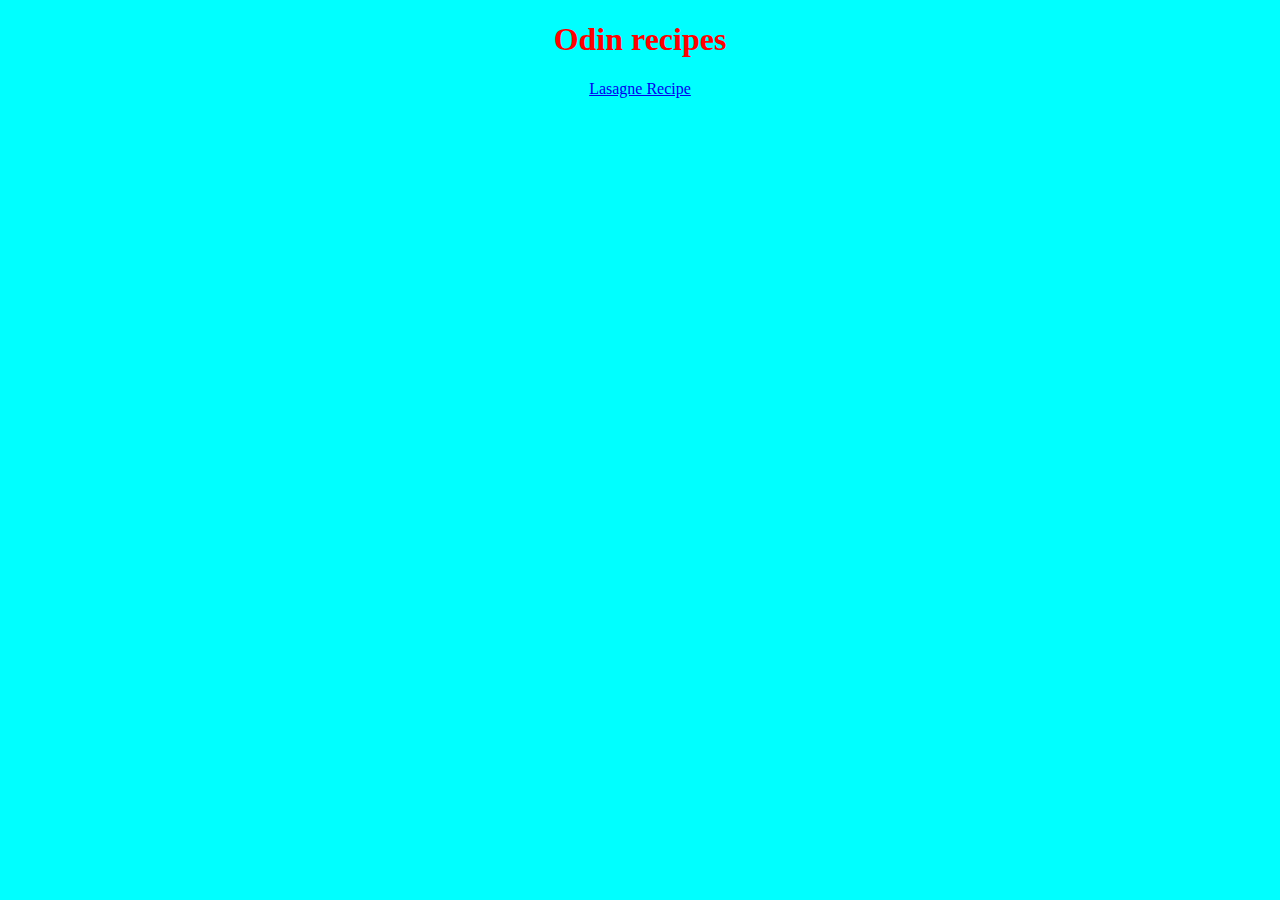
<file: index.html>
<!DOCTYPE html>
<html lang="en">
<head>
    <meta charset="UTF-8">
    <meta name="viewport" content="width=device-width, initial-scale=1.0">
    <link rel="stylesheet" href="styles.css">
    <title>Recipes</title>
</head>
<body>
    <h1>Odin recipes</h1>
    <a href="recipes/lasagne.html">Lasagne Recipe</a>
</body>
</html>
</file>
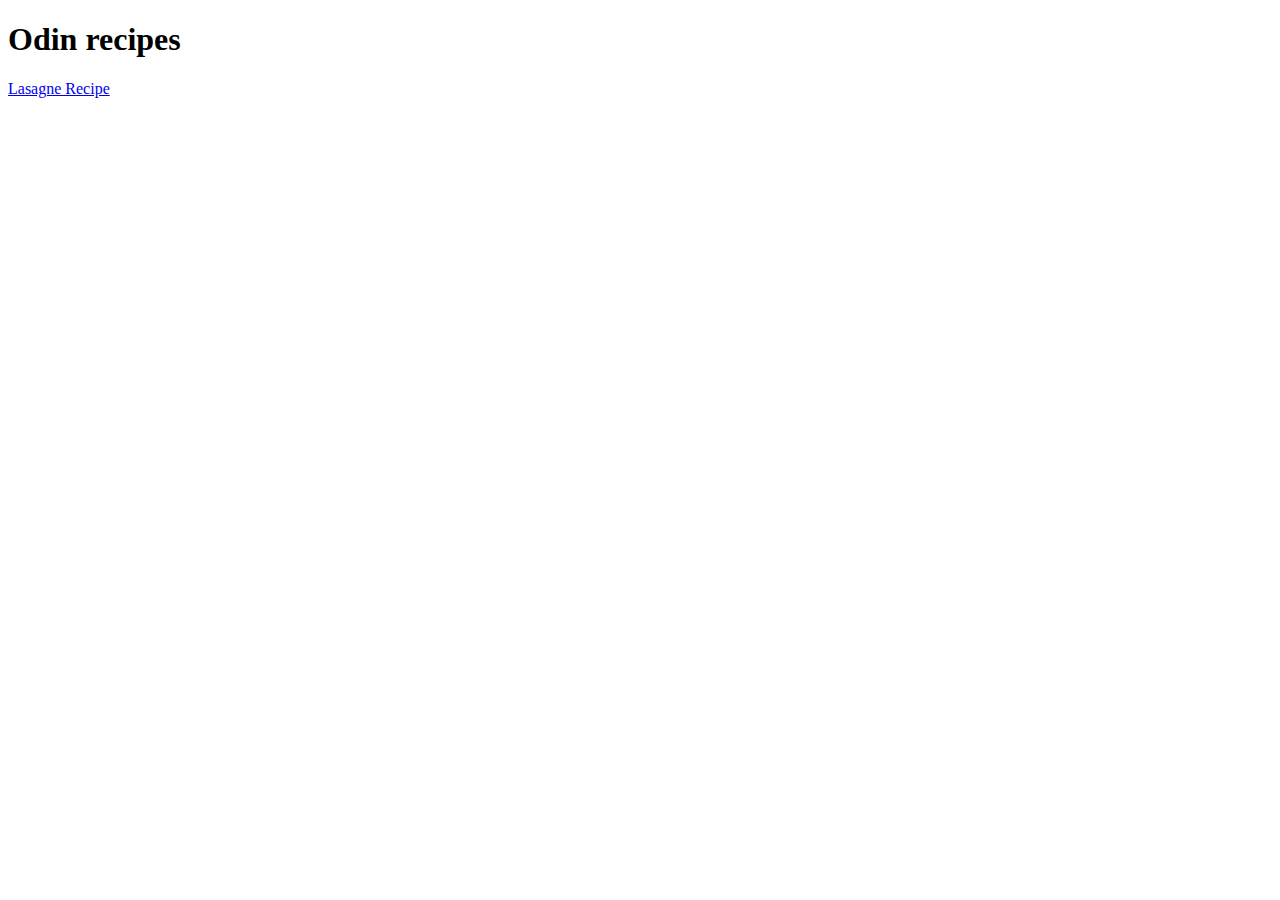
<file: homepage.html>
<!DOCTYPE html>
<html lang="en">
<head>
    <meta charset="UTF-8">
    <meta name="viewport" content="width=device-width, initial-scale=1.0">
    <title>Recipes</title>
</head>
<body>
    <h1>Odin recipes</h1>
    <a href="recipes/lasagne.html">Lasagne Recipe</a>
</body>
</html>
</file>
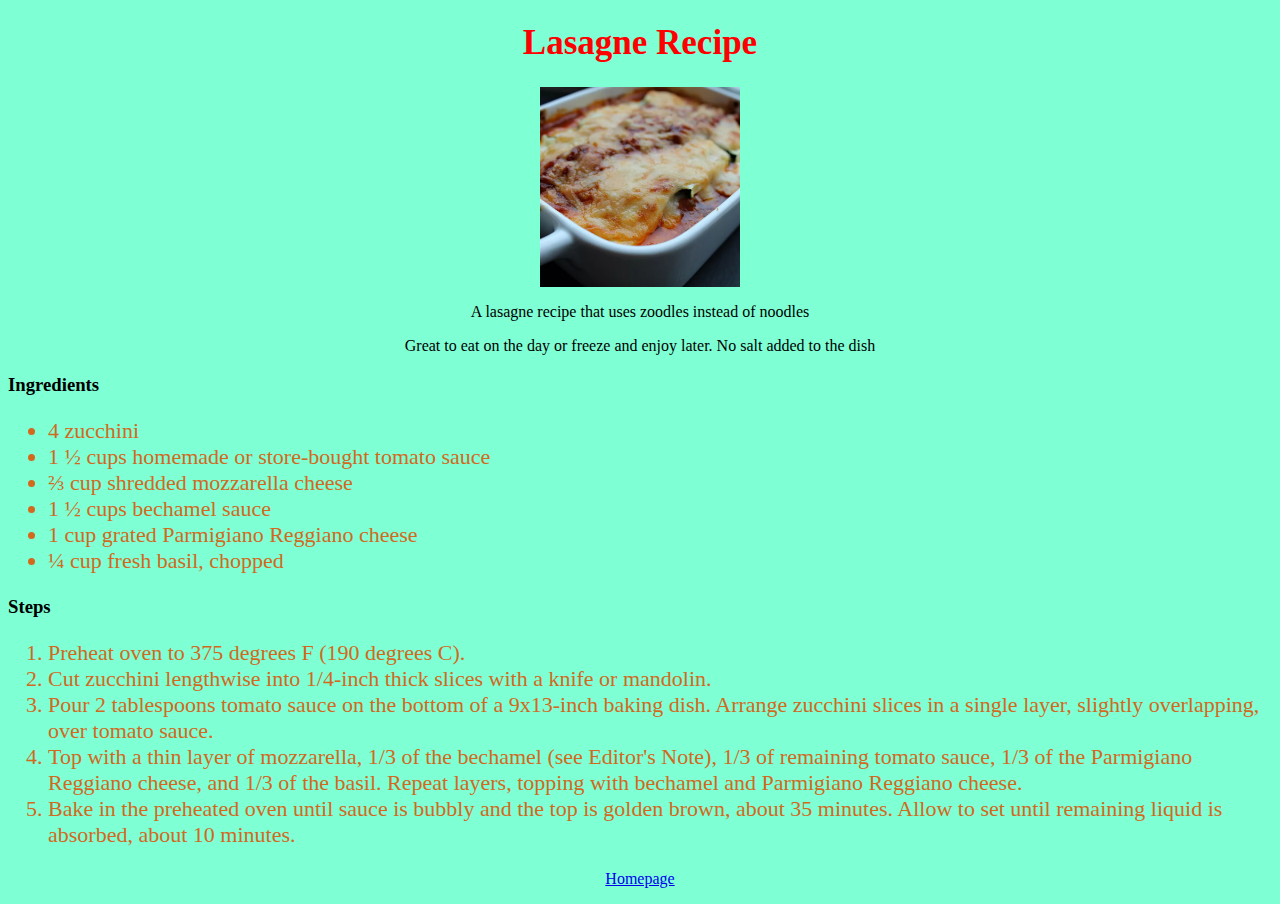
<file: recipes/lasagne.html>
<!DOCTYPE html>
<html lang="en">
<head>
    <meta charset="UTF-8">
    <meta name="viewport" content="width=device-width, initial-scale=1.0">
    <link rel="stylesheet" href="style.css">
    <title>Lasagne</title>
</head>
<body>
    <h1>Lasagne Recipe</h1>

    <img src="lasagne.jpg" alt="lasagne" height="210" width="210">

    

    <p>A lasagne recipe that uses zoodles instead of noodles</p>
    <p>Great to eat on the day or freeze and enjoy later. No salt added to the dish</p>

    <h3>Ingredients</h3>

    <ul>
        <li>4 zucchini</li>
        <li>1 ½ cups homemade or store-bought tomato sauce</li>
        <li>⅔ cup shredded mozzarella cheese</li>
        <li>1 ½ cups bechamel sauce</li>
        <li>1 cup grated Parmigiano Reggiano cheese</li>
        <li>¼ cup fresh basil, chopped</li>
    </ul>

    <h3>Steps</h3>

    <ol>
        <li>Preheat oven to 375 degrees F (190 degrees C).</li>
        <li>Cut zucchini lengthwise into 1/4-inch thick slices with a knife or mandolin.</li>
        <li>Pour 2 tablespoons tomato sauce on the bottom of a 9x13-inch baking dish. Arrange zucchini slices in a single layer, slightly overlapping, over tomato sauce.</li>
        <li>Top with a thin layer of mozzarella, 1/3 of the bechamel (see Editor's Note), 1/3 of remaining tomato sauce, 1/3 of the Parmigiano Reggiano cheese, and 1/3 of the basil. Repeat layers, topping with bechamel and Parmigiano Reggiano cheese.</li>
        <li>Bake in the preheated oven until sauce is bubbly and the top is golden brown, about 35 minutes. Allow to set until remaining liquid is absorbed, about 10 minutes.</li>
    </ol>

    <p>
        <a href="/index.html">Homepage</a>
    </p>
</body>
</html>
</file>
<file: styles.css>
body{
    background-color: aqua;
    text-align: center;
}

h1{
    color: red;
}
</file>
<file: recipes/style.css>
body{
    background-color: aquamarine;
}

h1{
    color: red;
    font-size: 35px;
    text-align: center;
}

img{
    display: block;
    height: 200px;
    width: 200px;
    margin: 0 auto;
}

p{
    text-align: center;
}

ul{
    color: chocolate;
    font-size: 22px;
}

ol{
    color: chocolate;
    font-size: 22px;
}

.box{
    border: black;
}
</file>
